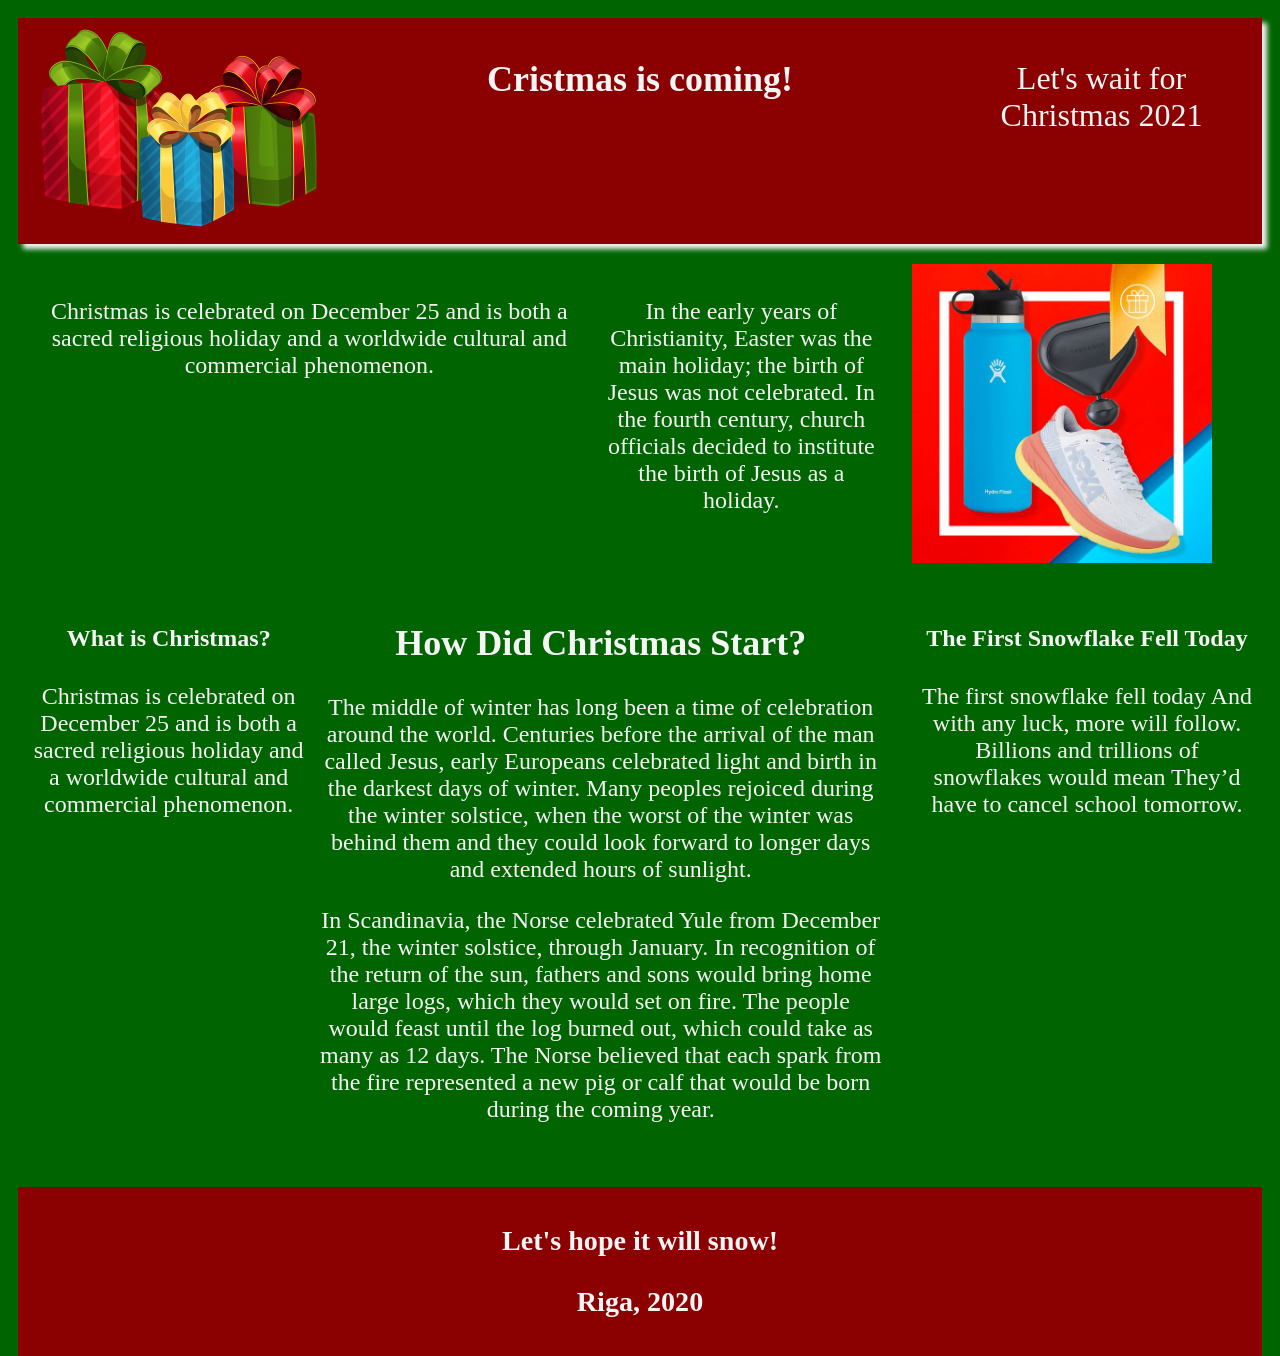
<file: Index.html>
<!DOCTYPE html>
<html lang="en">
<head>
    <meta charset="UTF-8">
    <meta name="viewport" content="width=device-width, initial-scale=1.0">
    <title>Christmas</title>
    <link rel="stylesheet" href="style.css">
</head>
<body>
    <header>
      <div class="Brand">
          <img src="IMG/gifts.png" alt="logo"></div>
      <nav>
          <h1>Cristmas is coming!</h1></nav>  
      <div class="tools">
        <p id="demo"></p>
        <script>
        // Set the date we're counting down to
        var countDownDate = new Date("Dec 24, 2020 00:00:01").getTime();
        var x = setInterval(function() {
          var now = new Date().getTime();
          var distance = countDownDate - now;  
          var days = Math.floor(distance / (1000 * 60 * 60 * 24));
          var hours = Math.floor((distance % (1000 * 60 * 60 * 24)) / (1000 * 60 * 60));
          var minutes = Math.floor((distance % (1000 * 60 * 60)) / (1000 * 60));
          var seconds = Math.floor((distance % (1000 * 60)) / 1000);
          document.getElementById("demo").innerHTML = days + "d " + hours + "h "
          + minutes + "m " + seconds + "s ";
          if (distance < 0) {
            clearInterval(x);
            document.getElementById("demo").innerHTML = "Let's wait for Christmas 2021";
          }
        }, 1000);
        </script>
      </div>
    </header>
    <div class="hero">
        <div class="feature">
            <p>Christmas is celebrated on December 25 and is both a sacred religious holiday and a worldwide cultural and commercial phenomenon.</p>
        </div>
        <div class='action'>
            <p>In the early years of Christianity, Easter was the main holiday; the birth of Jesus was not celebrated. In the fourth century, church officials decided to institute the birth of Jesus as a holiday.</p>
        </div>
    </div>
    
    <div>
    <a href="https://www.thejollychristmasshop.com/">
        <img class="desktop-ad" src="IMG/ad.jpg" alt="Ad">
    </a>
    </div>


    <main>
        <article class="feature">
            <h4>What is Christmas?</h4>
            <p>Christmas is celebrated on December 25 and is both a sacred religious holiday and a worldwide cultural and commercial phenomenon.</p></article>
            <div>
                <a href="https://www.thejollychristmasshop.com/">
                    <img class="mobile-ad" src="IMG/ad.jpg" alt="Ad">
                </a>
            </div>
        <article class="listing">
            <h2>How Did Christmas Start?</h2>
            <p>The middle of winter has long been a time of celebration around the world. Centuries before the arrival of the man called Jesus, early Europeans celebrated light and birth in the darkest days of winter. Many peoples rejoiced during the winter solstice, when the worst of the winter was behind them and they could look forward to longer days and extended hours of sunlight.</p>
            <p>In Scandinavia, the Norse celebrated Yule from December 21, the winter solstice, through January. In recognition of the return of the sun, fathers and sons would bring home large logs, which they would set on fire. The people would feast until the log burned out, which could take as many as 12 days. The Norse believed that each spark from the fire represented a new pig or calf that would be born during the coming year.</p>
        </article>
    </main>
    <div class="sidebar">
        <div class="feature">
            <h4>The First Snowflake Fell Today</h4>
            <p>The first snowflake fell today
                And with any luck, more will follow.
                Billions and trillions of snowflakes would mean
                They’d have to cancel school tomorrow.</p>
        </div>
    </div>
    <footer>
        <h3>Let's hope it will snow!</h3>
        <h3>Riga, 2020</h3>
    </footer>

</body>
</html>
</file>
<file: style.css>
img {
    max-width: 300px;
    height: auto;
  }

body {
    background: darkgreen;
    padding: 10px;
    font-size: 1.5em;
    text-align: center;
    color: whitesmoke;
    height: 100vh;

    display: grid;
    grid-gap: 20px;
    
    grid-template-areas:
        "header"
        "hero"
        "body"
        "footer"
}

/* Header section */
header {
    padding: 10px;
    grid-area: header;
    background: darkred;
    box-shadow: 5px 5px 5px whitesmoke;
    
    display: grid;
    grid-template-columns: 1fr 1fr;
    grid-gap: 10px;
    grid-template-areas:
    "brand brand"
    "nav tools";
}

header .brand {
    grid-area: brand;
}

header nav {
    grid-area: nav;
    justify-content: center;
}

header .tools {
    grid-area: tools;
    font-size: xx-large;
    justify-content: center;
}

/* Hero section */
.hero {
    padding: 10px;
    grid-area: hero;

    display: grid;
    grid-template-columns: 1fr;
    grid-gap: 10px;
    grid-template-areas:"action";
}

.hero .action {
    grid-area: action;
}

.hero .feature {
    grid-area: feature;
}

/* Body section */
main {
    padding: 10px;
    grid-area: body;

    display: grid;
    grid-template-columns: 1fr;
    grid-gap: 10px;
    grid-template-areas:"feature""ad""listing";
}

main .feature {
    grid-area: feature;
}

a:hover {
    background: red;
}

main .mobile-ad {
    justify-self: center;
    grid-area: ad;
}

main .listing {
    grid-area: listing;
}

/* Footer section */
footer {
    background: darkred;
    padding: 10px;
    grid-area: footer;
}

/* Hide Sections which are not part of mobile */
.desktop-ad {
    grid-area: ad;
    display: none;
}

.hero .feature {
    display: none;
}

/* Sidebar section */
.sidebar {
    padding: 10px;
    grid-area: sidebar;

    display: none;
}

.sidebar .feature {
    height: 100%;
}

/* Tablet Media */
@media (min-width: 576px) {
    body {
        grid-template-rows: auto auto 1fr auto auto;
        grid-template-areas:
            "header"
            "hero"
            "body"
            "sidebar"
            "footer";
        justify-self: center;
    }

    /* Change Header Layout */
    header {
        grid-template-columns: 1fr 2fr 1fr;
        grid-template-areas:
            "brand nav tools";
    }

    /* Change Hero Layout */
    .hero {
        grid-template-areas:
            "feature"
            "action";
    }

    .hero .feature {
        display: block;
    }

    /* Change Body Layout */
    main {
        grid-template-columns: 1fr 200px;
        grid-template-rows: auto 1fr;
        grid-template-areas:
            "feature ad"
            "listing listing";
    }

    .sidebar {
        display: grid;
    }


    .mobile-ad img {
        width: 200px;
    }
}

/* Desktop Media */
@media (min-width: 992px) {
    body {
        grid-template-columns: 1fr 350px;
        grid-template-rows: auto auto 1fr auto;
        grid-template-areas:"header header""hero ad""body sidebar" "footer footer"
    }

    .hero {
        grid-template-columns: 2fr 1fr;
        grid-template-areas:"feature action"
    }

    main {
        grid-template-columns: 1fr 2fr;
        grid-template-rows: 1fr;
        grid-template-areas:"feature listing"
    }

    .mobile-ad {
        display: none;
    }

    a:hover {
        background: red;
    }
    .desktop-ad {
        display: block;
    }
}
</file>
